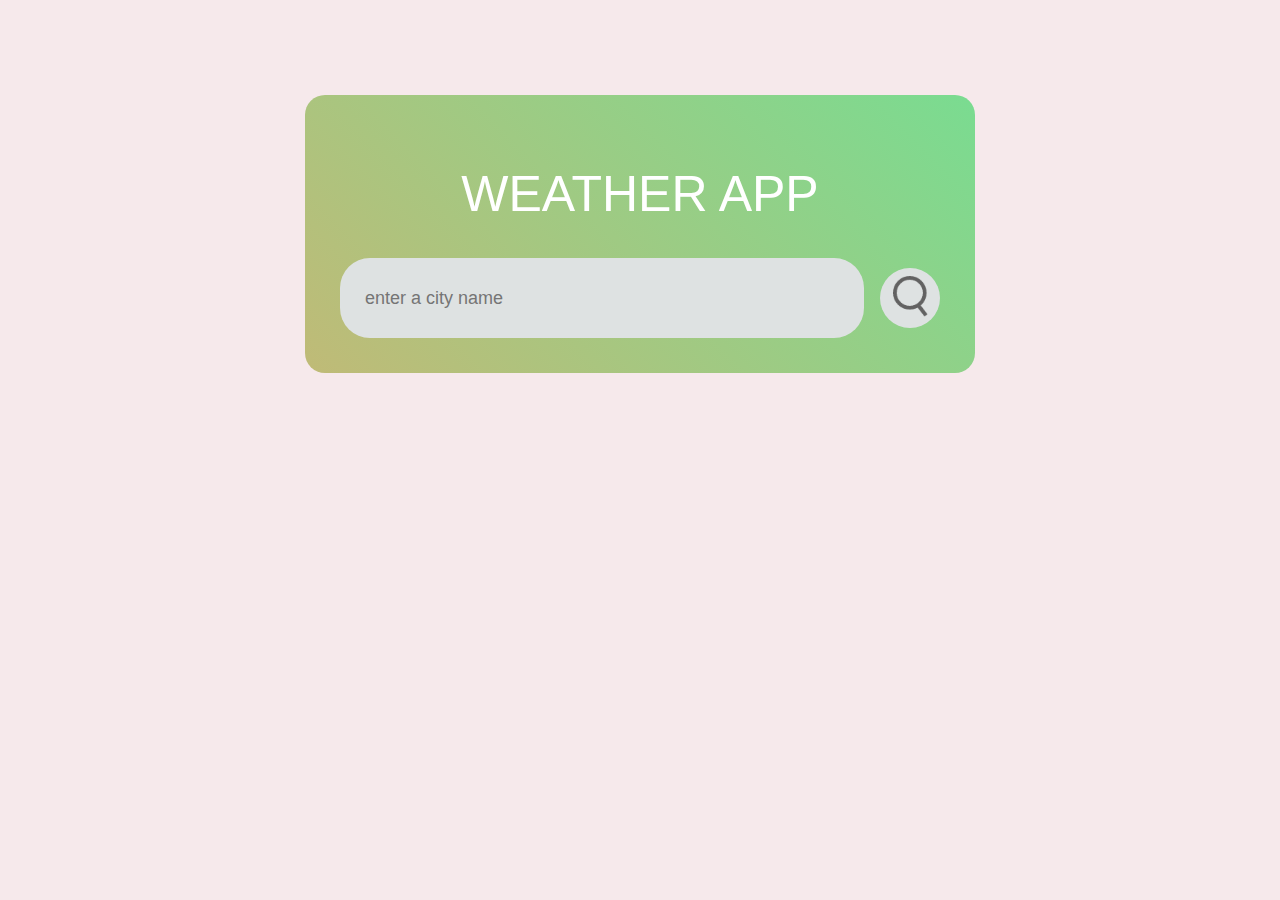
<file: Task_2/index.html>
<!DOCTYPE html>
<html lang="en">
<head>
    <meta charset="UTF-8">
    <meta name="viewport" content="width=device-width, initial-scale=1.0">
    <link rel="stylesheet" href="style.css">
    <title>Weather App</title>
</head>
<body>
    <div class="card">

        <div class="weather-app">WEATHER APP</div>

        <div class="search">
            <input type="text" placeholder="enter a city name" spellcheck="false">
            <button><img src="images/search.png" alt=""></button>
        </div>

        <div class="error">
            <p>Invalid Name</p>
        </div>

        <div class="weather">
            <img src="images/clouds.png" class="weather-icon">
            <h1 class="temp">22°C</h1>
            <h2 class="city">New York</h2>
           
           
            <div class="details">

                <div class="col">
                    <img src="images/humidity.png">
                    <div>
                        <p class="humidity">50%</p>
                        <p>Humidity</p>
                    </div>
                </div>
              
                <div class="col">
                    <img src="images/wind.png">
                    <div>
                        <p class="wind">20 km/hr</p>
                        <p>Wind Speed</p>
                    </div>
                </div>
                
            </div>
        </div>
    </div>

    <script>
    const apiKey = "7930d922ff3721bfa7d7d5c91195ad87";
    const apiUrl = "https://api.openweathermap.org/data/2.5/weather?units=metric&q=";
    
    const searchBox = document.querySelector(".search input");
    const searchBtn = document.querySelector(".search button");
    const weatherIcon = document.querySelector(".weather-icon");

        async function checkWeather(city){
        const response = await fetch(apiUrl + city + `&appid=${apiKey}`);

        if(response.status == 404){
            document.querySelector(".error").style.display = "block"; 
            document.querySelector(".weather").style.display = "none";    
        }else{
            var data = await response.json();
        
            document.querySelector(".city").innerHTML = data.name;
            document.querySelector(".temp").innerHTML = data.main.temp + "°C";
            document.querySelector(".humidity").innerHTML = data.main.humidity + "%";
            document.querySelector(".wind").innerHTML = data.wind.speed + " km/hr";

            if(data.weather[0].main == "Clouds"){
                weatherIcon.src = "images/clouds.png";
            }
            else if(data.weather[0].main == "Clear"){
                weatherIcon.src = "images/clear.png";
            }
            else if(data.weather[0].main == "Clouds"){
                weatherIcon.src = "images/clouds.png";
            }
            else if(data.weather[0].main == "Drizzle"){
                weatherIcon.src = "images/drizzle.png";
            }
            else if(data.weather[0].main == "Humidity"){
                weatherIcon.src = "images/humidity.png";
            }
            else if(data.weather[0].main == "Rain"){
                weatherIcon.src = "images/rain.png";
            }
            else if(data.weather[0].main == "Mist"){
                weatherIcon.src = "images/mist.png";
            }

            document.querySelector(".weather").style.display = "block";
            document.querySelector(".error").style.display = "none";    

        }


            
    }
        
    searchBtn.addEventListener("click", ()=>{ 
            checkWeather(searchBox.value);
    })
        
            
        </script>
</body>
</html>
</file>
<file: Task_2/style.css>
<style>
  @import url('https://fonts.googleapis.com/css2?family=Poppins:wght@500&display=swap');
</style>

*{
    margin: 0;
    padding: 0;
    font-family: 'Poppins', sans-serif;
    box-sizing: border-box;
}

body{
    background-color: rgba(174, 62, 75, 0.113);    
}

.card{
    width: 90%;
    max-width: 600px;
    max-height: min-content;
    color: #fff;
    margin: 95px auto 0;
    border-radius: 20px;
    padding: 35px 35px;
    text-align: center;
    background: linear-gradient(45deg, #9b9b2898, #0fd04389);
}

.weather-app{
    font-size: 50px;
    margin: 20px;
    padding: 15px;
    font-family: 'Poppins', sans-serif;

}

.search{
    width: 100%;
    display: flex;
    align-items: center;
    justify-content: space-between; 
}

.search input{
    border: 0;
    outline: 0;
    background: #dee2e2;
    color: #070310f0;
    padding: 10px 25px;
    height: 60px;
    border-radius: 30px;
    flex : 1;
    margin-right: 16px;
    font-size: 18px;
}

.search button{
    border: 0;
    outline: 0;
    background: #dee2e2;
    border-radius: 50%;
    height: 60px;
    width: 60px;
    cursor: pointer;

}

.search button img{
    width: 35px;
}

.weather-icon{
    width: 170px;
    margin-top: 30px;
}


.weather h1{
    font-size: 80px;
    font-weight: 500;
}

.weather h2{
    font-size: 45px;
    font-weight: 400;
    margin-top: -10px;

}   

.details{
    display: flex;
    align-items: center;
    justify-content: space-evenly;
    padding: 0 20px;
    margin-top: 50px;
}

.col{
    display: flex;
    align-items: center;
    text-align: left;
}

.col img{
    width: 60px;
    margin-right: 20px;
}

.col p{
    font-size: 30px;
}

.humidity, .wind{
    font-size: 50px;
    
}

.weather{
    display: none;
}

.error{
    text-align: left;
    margin-left: 10px;
    font-size: 15px;
    margin-top: 10px;
    display: none;
}
</file>
